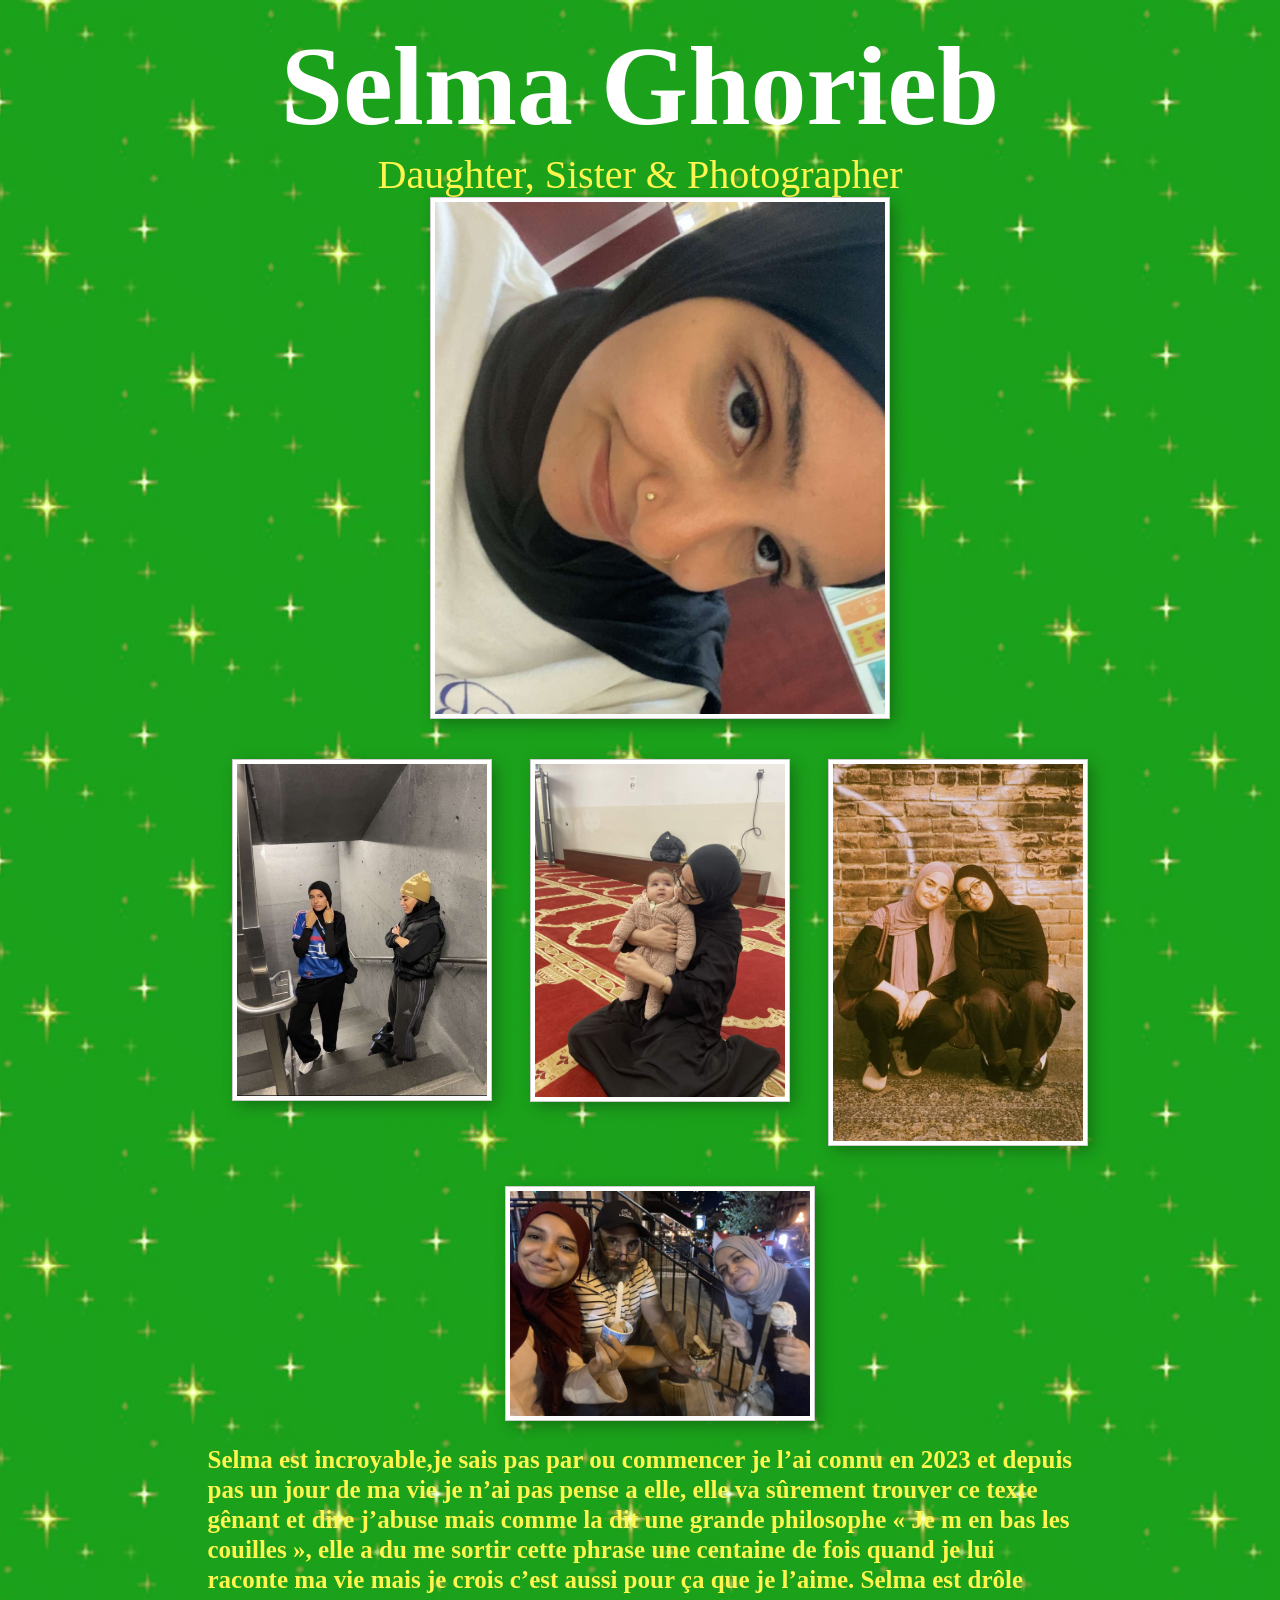
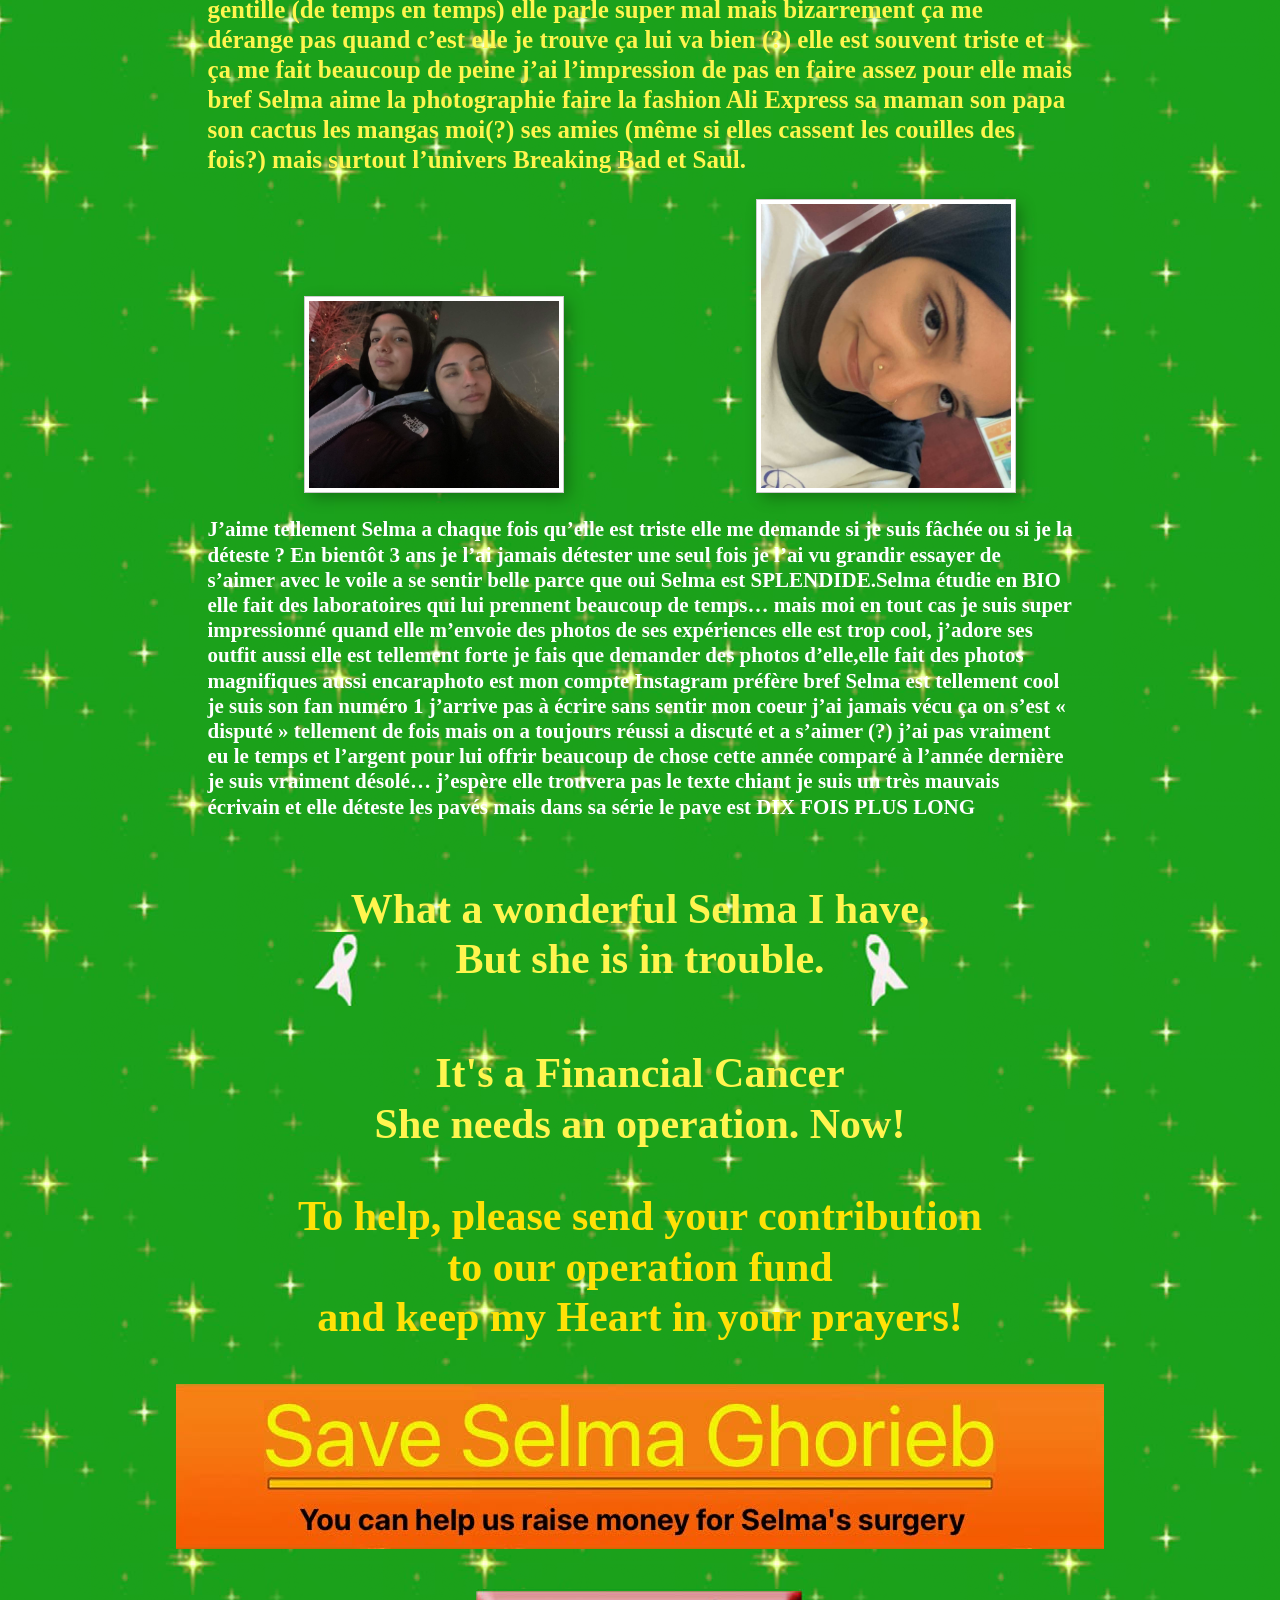
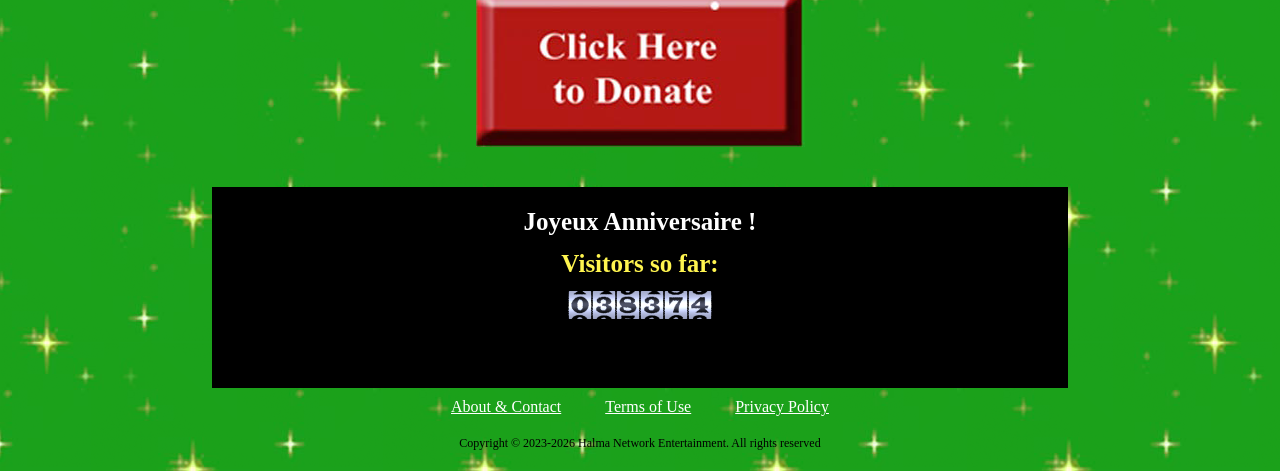
<file: index.html>
<!DOCTYPE html PUBLIC "-//W3C//DTD XHTML 1.0 Transitional//EN" "http://www.w3.org/TR/xhtml1/DTD/xhtml1-transitional.dtd">
<html xmlns="http://www.w3.org/1999/xhtml" lang="fr-CA">
<head>
	<meta http-equiv="Content-Type" content="text/html; charset=UTF-8">
	<title>Save Selma</title>

	<meta property="og:type" content="website">
	<meta property="og:title" content="Save Selma Ghorieb">
	<meta property="og:description" content="Soutenez le projet de Selma ! Chaque don compte.">
	<meta property="og:image" content="https://hamidt24.github.io/CadeauSelma/Selmapp.jpg">
	<meta property="og:image:type" content="image/jpeg">
	<meta property="og:image:width" content="1200">
	<meta property="og:image:height" content="630">

<meta name="twitter:card" content="summary_large_image">
<meta name="twitter:image" content="https://hamidt24.github.io/CadeauSelma/Selma1.jpg">
	
	<link rel="stylesheet" type="text/css" href="./Save Walter White_files/save-walter-white.css">
</head>
<body>
	<div id="walter-container">
		<h1>Selma Ghorieb</h1>
		<h3 class="yellow">Daughter, Sister &amp; Photographer</h3>
		<ul id="first_row">
			<li><img src="./Save Walter White_files/Selma1.jpg" alt=""></li>
		</ul>
		<ul id="second_row">
			<li><img src="./Save Walter White_files/Selma2.jpg" alt=""></li>
			<li><img src="./Save Walter White_files/Selma6.jpg" alt=""></li>
			<li><img src="./Save Walter White_files/Selma4.jpg" alt=""></li>
		</ul>
		<ul id="third_row">
			<li><img src="./Save Walter White_files/Selma5.jpg" alt=""></li>
		</ul>
		<p class="medium-copy yellow justify">
		Selma est incroyable,je sais pas par ou commencer je l’ai connu en 2023 et depuis pas un jour de ma vie je n’ai pas pense
		a elle, elle va sûrement trouver ce texte gênant et dire j’abuse mais comme la dit une grande philosophe « Je m en bas les couilles »,
		elle a du me sortir cette phrase une centaine de fois quand je lui raconte ma vie mais je crois c’est aussi pour ça que je l’aime.
		Selma est drôle gentille (de temps en temps) elle parle super mal mais bizarrement ça me dérange pas quand c’est elle je trouve ça lui va bien (?) 
		elle est souvent triste et ça me fait beaucoup de peine j’ai l’impression de pas en faire assez pour elle mais bref Selma aime la photographie faire la fashion
		Ali Express sa maman son papa son cactus les mangas moi(?) ses amies (même si elles cassent les couilles des fois?) mais surtout l’univers Breaking Bad et Saul.</p>
		
		<ul id="fourth_row">
			<li><img src="./Save Walter White_files/Selma3.jpg" alt=""></li>
			<li><img src="./Save Walter White_files/Selma1.jpg" alt=""></li>
		</ul>
		<p class="small-copy white">
		J’aime tellement Selma a chaque fois qu’elle est triste elle me demande si je suis fâchée ou si je la déteste ? 
		En bientôt 3 ans je l’ai jamais détester une seul fois je l’ai vu grandir essayer de s’aimer avec le voile a se sentir belle
		parce que oui Selma est SPLENDIDE.Selma étudie en BIO elle fait des laboratoires qui lui prennent beaucoup de temps… 
		mais moi en tout cas je suis super impressionné quand elle m’envoie des photos de ses expériences elle est trop cool,
		j’adore ses outfit aussi elle est tellement forte je fais que demander des photos d’elle,elle fait des photos magnifiques aussi 
		encaraphoto est mon compte Instagram préfère bref Selma est tellement cool je suis son fan numéro 1 j’arrive pas à écrire sans sentir mon coeur 
		j’ai jamais vécu ça on s’est « disputé » tellement de fois mais on a toujours réussi a discuté et a s’aimer (?) j’ai pas vraiment eu le temps 
		et l’argent pour lui offrir beaucoup de chose cette année comparé à l’année dernière je suis vraiment désolé… j’espère elle trouvera pas le texte chiant
		je suis un très mauvais écrivain et elle déteste les pavés mais dans sa série le pave est DIX FOIS PLUS LONG</p>
		
		<div class="ribbons">
		<p class="large-copy yellow middle">What a wonderful Selma I have,<br>But she is in trouble.</p>
		</div>
		<p class="large-copy yellow middle">It's a Financial Cancer<br>She needs an operation. Now!</p>
		<p class="large-copy dark-yellow middle">To help, please send your contribution<br>to our operation fund<br>
		and keep my Heart in your prayers!</p>
		
		<div id="banner-container"><img src="./Save Walter White_files/saveselma.jpg" alt="Save Selma"></div>
		
		<div id="donate-container">
			<a target="_new" title="Click Here to Donate" href="https://studioargentique.ca/fr/gift_cards/52603715780/7c8c29b664d8c873a0b3b75bf031d8ca">
				<img src="./Save Walter White_files/donate_button.png" alt="Click Here to Donate">
			</a>
		</div>
		
		<div id="donations-so-far">
			<p class="medium-copy white middle">Joyeux Anniversaire !</p>
			<p class="medium-copy yellow middle">Visitors so far:</p>
			<center>
				<img src="./Save Walter White_files/0.gif" border="0" alt="Free Counters"><img src="./Save Walter White_files/3.gif" border="0" alt="Free Counters"><img src="./Save Walter White_files/8.gif" border="0" alt="Free Counters"><img src="./Save Walter White_files/3.gif" border="0" alt="Free Counters"><img src="./Save Walter White_files/7.gif" border="0" alt="Free Counters"><img src="./Save Walter White_files/4.gif" border="0" alt="Free Counters">
			</center>
		</div>
	</div>

	<div class="legal">
		<a href="https://www.instagram.com/encaraphoto/" target="_blank">About &amp; Contact</a>
		<a href="https://studioargentique.ca/fr" target="_blank">Terms of Use</a>
		<a href="https://x.com/SELSAPERSTEIN" target="_blank">Privacy Policy</a>
	</div>
	<div class="copyright">
		Copyright © 2023-2026 Halma Network Entertainment. All rights reserved
	</div>
</body>
</html>
</file>
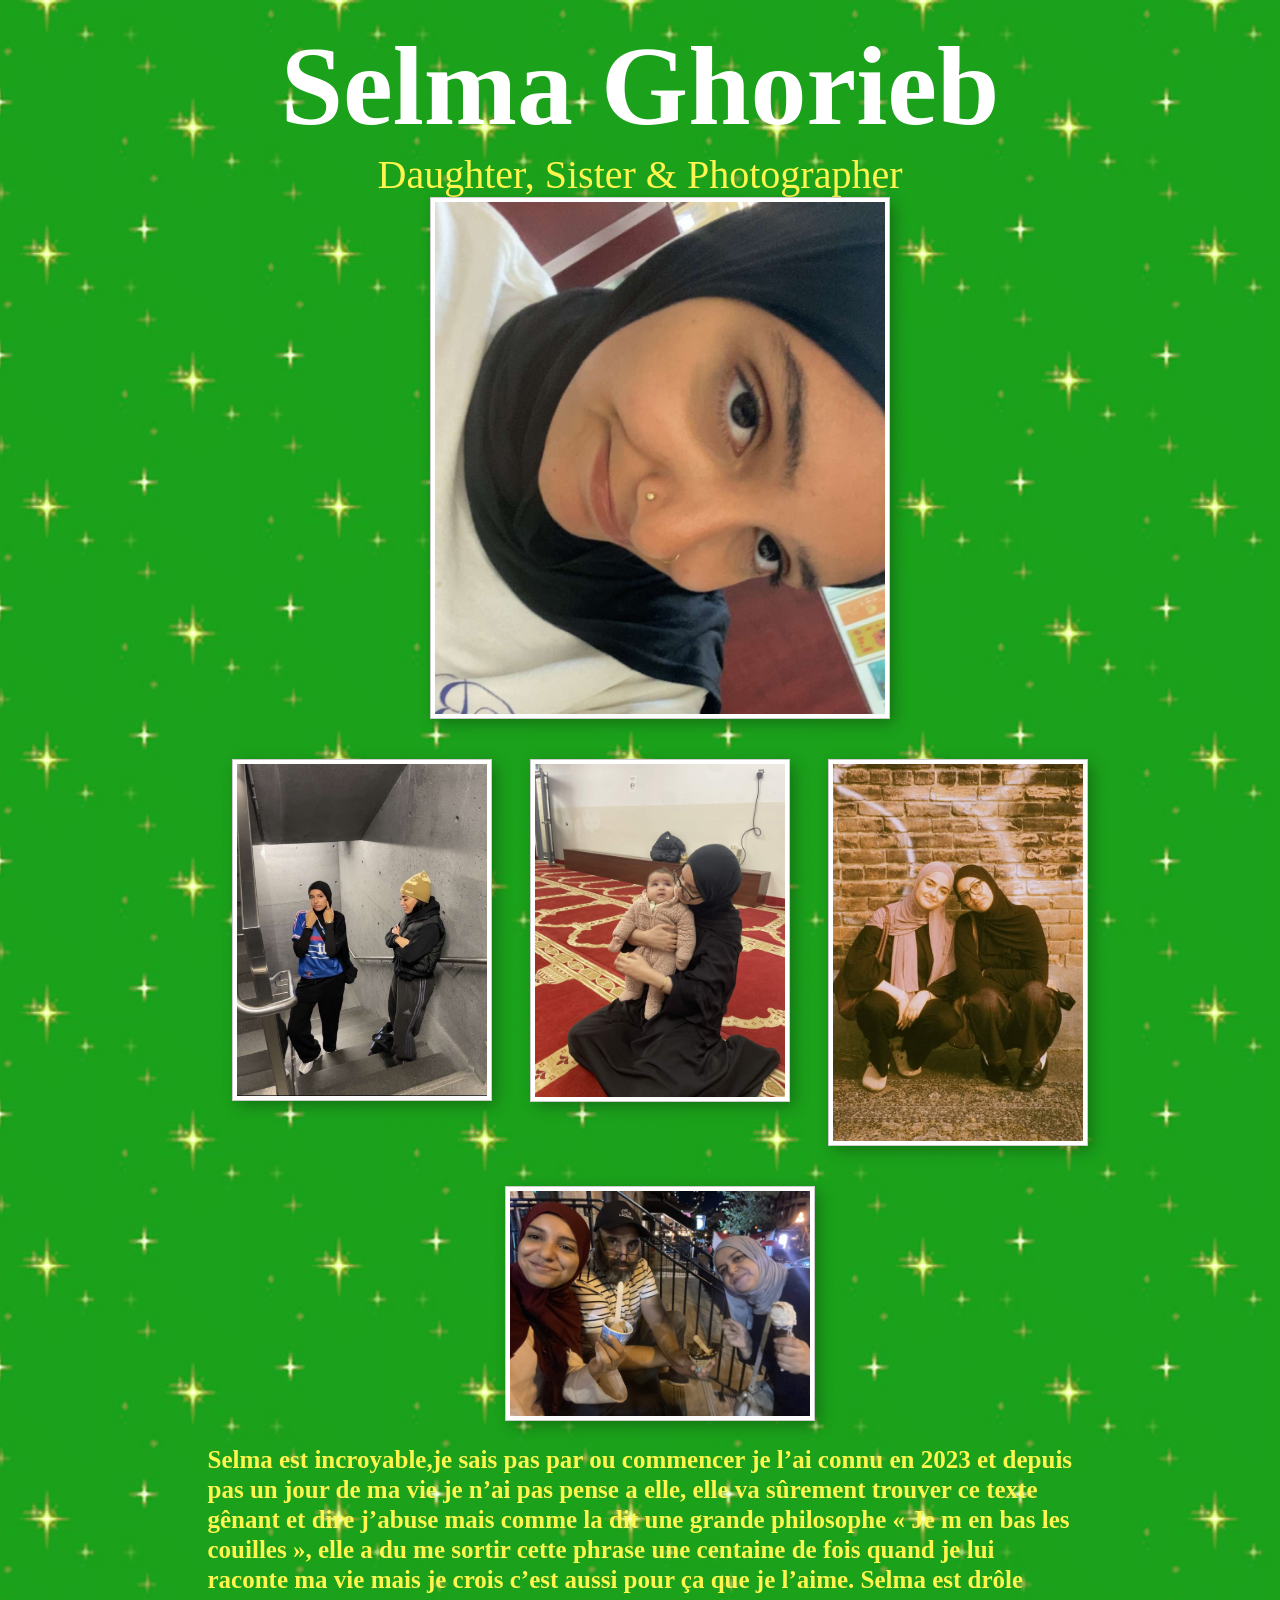
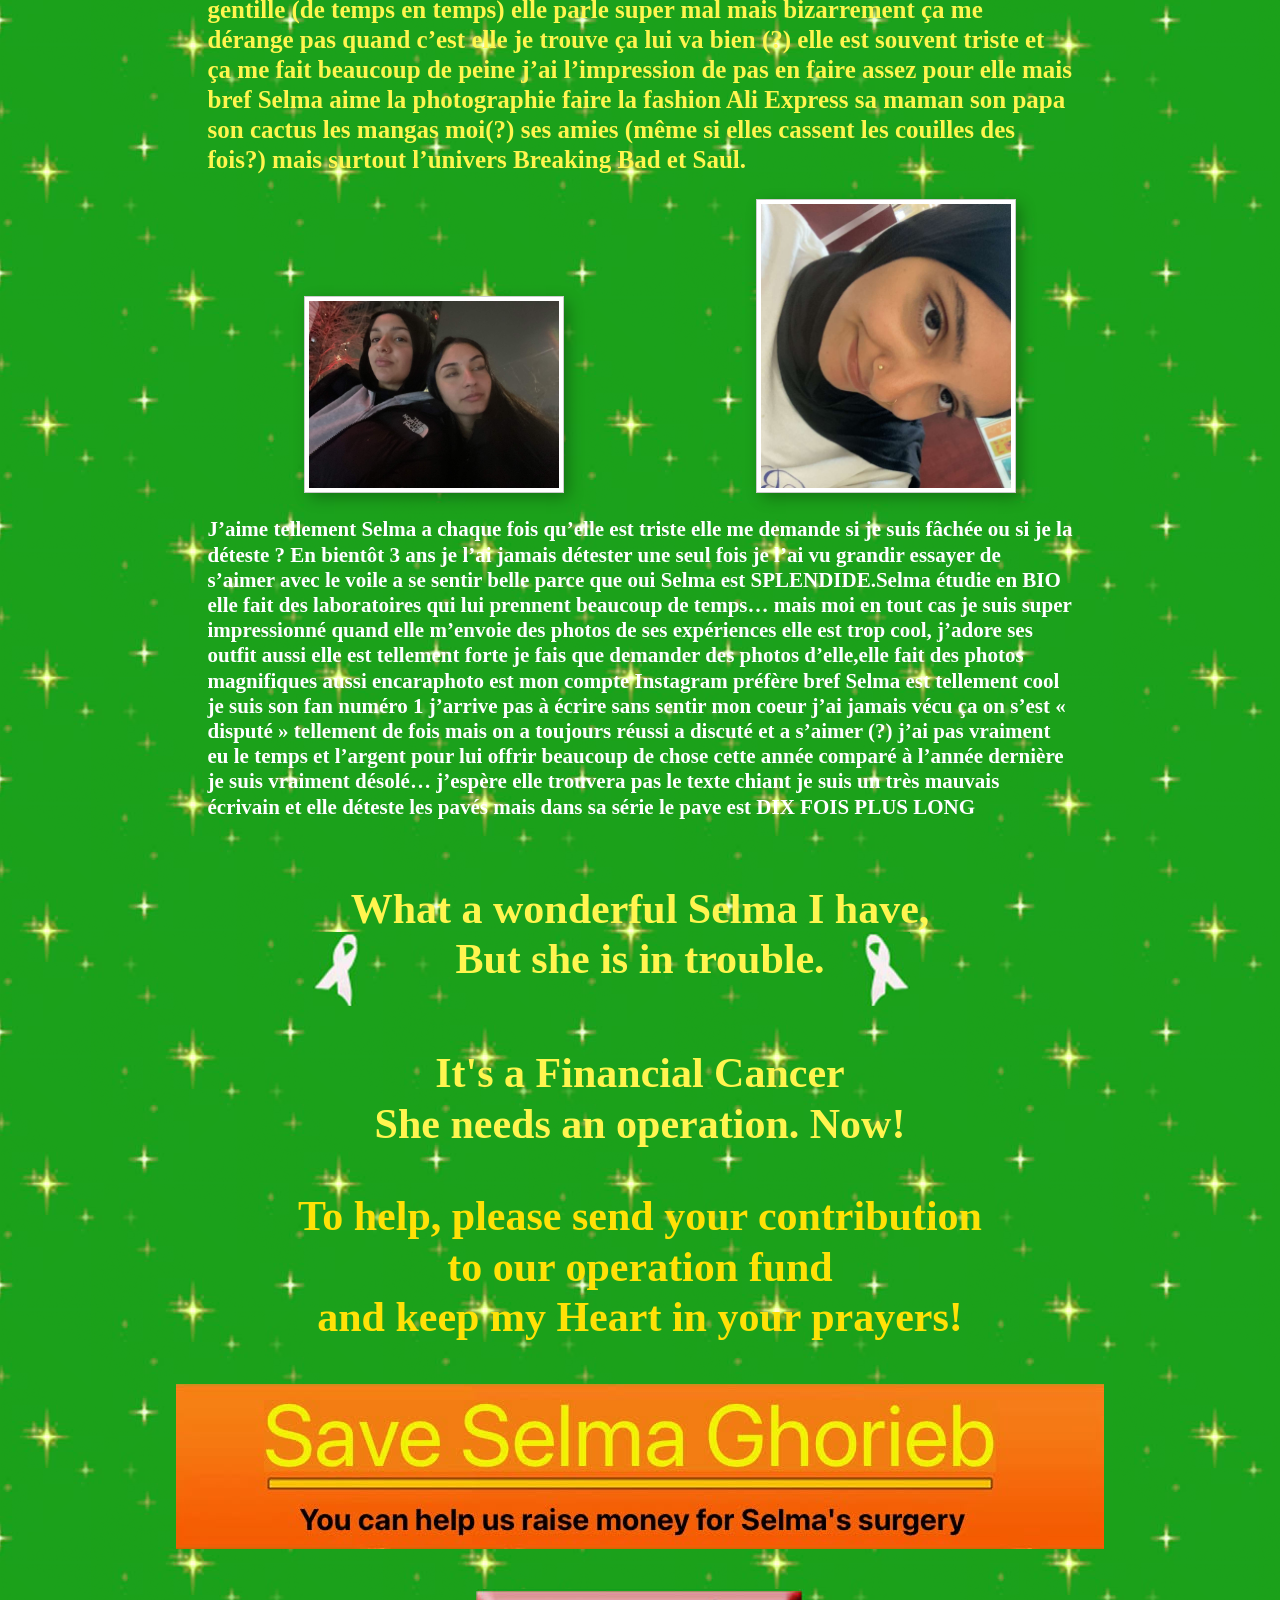
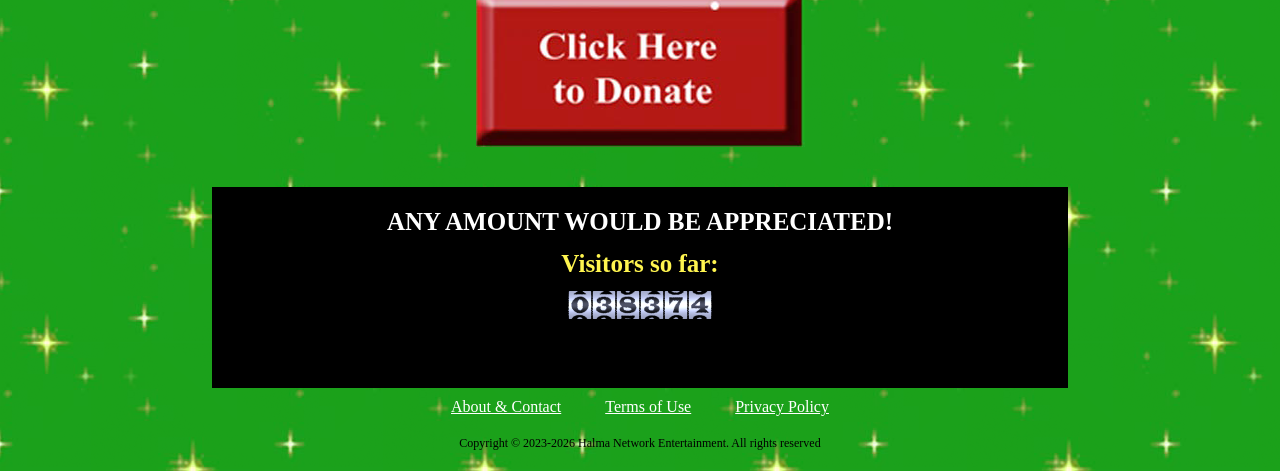
<file: Save Walter White.html>
<!DOCTYPE html PUBLIC "-//W3C//DTD XHTML 1.0 Transitional//EN" "http://www.w3.org/TR/xhtml1/DTD/xhtml1-transitional.dtd">
<html xmlns="http://www.w3.org/1999/xhtml" lang="fr-CA">
<head>
	<meta http-equiv="Content-Type" content="text/html; charset=UTF-8">
	<title>Save Walter White</title>
	<link rel="stylesheet" type="text/css" href="./Save Walter White_files/save-walter-white.css">
</head>
<body>
	<div id="walter-container">
		<h1>Selma Ghorieb</h1>
		<h3 class="yellow">Daughter, Sister &amp; Photographer</h3>
		<ul id="first_row">
			<li><img src="./Save Walter White_files/Selma1.jpg" alt=""></li>
		</ul>
		<ul id="second_row">
			<li><img src="./Save Walter White_files/Selma2.jpg" alt=""></li>
			<li><img src="./Save Walter White_files/Selma6.jpg" alt=""></li>
			<li><img src="./Save Walter White_files/Selma4.jpg" alt=""></li>
		</ul>
		<ul id="third_row">
			<li><img src="./Save Walter White_files/Selma5.jpg" alt=""></li>
		</ul>
		<p class="medium-copy yellow justify">
		Selma est incroyable,je sais pas par ou commencer je l’ai connu en 2023 et depuis pas un jour de ma vie je n’ai pas pense
		a elle, elle va sûrement trouver ce texte gênant et dire j’abuse mais comme la dit une grande philosophe « Je m en bas les couilles »,
		elle a du me sortir cette phrase une centaine de fois quand je lui raconte ma vie mais je crois c’est aussi pour ça que je l’aime.
		Selma est drôle gentille (de temps en temps) elle parle super mal mais bizarrement ça me dérange pas quand c’est elle je trouve ça lui va bien (?) 
		elle est souvent triste et ça me fait beaucoup de peine j’ai l’impression de pas en faire assez pour elle mais bref Selma aime la photographie faire la fashion
		Ali Express sa maman son papa son cactus les mangas moi(?) ses amies (même si elles cassent les couilles des fois?) mais surtout l’univers Breaking Bad et Saul.</p>
		
		<ul id="fourth_row">
			<li><img src="./Save Walter White_files/Selma3.jpg" alt=""></li>
			<li><img src="./Save Walter White_files/Selma1.jpg" alt=""></li>
		</ul>
		<p class="small-copy white">
		J’aime tellement Selma a chaque fois qu’elle est triste elle me demande si je suis fâchée ou si je la déteste ? 
		En bientôt 3 ans je l’ai jamais détester une seul fois je l’ai vu grandir essayer de s’aimer avec le voile a se sentir belle
		parce que oui Selma est SPLENDIDE.Selma étudie en BIO elle fait des laboratoires qui lui prennent beaucoup de temps… 
		mais moi en tout cas je suis super impressionné quand elle m’envoie des photos de ses expériences elle est trop cool,
		j’adore ses outfit aussi elle est tellement forte je fais que demander des photos d’elle,elle fait des photos magnifiques aussi 
		encaraphoto est mon compte Instagram préfère bref Selma est tellement cool je suis son fan numéro 1 j’arrive pas à écrire sans sentir mon coeur 
		j’ai jamais vécu ça on s’est « disputé » tellement de fois mais on a toujours réussi a discuté et a s’aimer (?) j’ai pas vraiment eu le temps 
		et l’argent pour lui offrir beaucoup de chose cette année comparé à l’année dernière je suis vraiment désolé… j’espère elle trouvera pas le texte chiant
		je suis un très mauvais écrivain et elle déteste les pavés mais dans sa série le pave est DIX FOIS PLUS LONG</p>
		
		<div class="ribbons">
		<p class="large-copy yellow middle">What a wonderful Selma I have,<br>But she is in trouble.</p>
		</div>
		<p class="large-copy yellow middle">It's a Financial Cancer<br>She needs an operation. Now!</p>
		<p class="large-copy dark-yellow middle">To help, please send your contribution<br>to our operation fund<br>
		and keep my Heart in your prayers!</p>
		
		<div id="banner-container"><img src="./Save Walter White_files/saveselma.jpg" alt="Save Selma"></div>
		
		<div id="donate-container">
			<a target="_new" title="Click Here to Donate" href="https://studioargentique.ca/fr/gift_cards/52603715780/7c8c29b664d8c873a0b3b75bf031d8ca">
				<img src="./Save Walter White_files/donate_button.png" alt="Click Here to Donate">
			</a>
		</div>
		
		<div id="donations-so-far">
			<p class="medium-copy white middle">ANY AMOUNT WOULD BE APPRECIATED!</p>
			<p class="medium-copy yellow middle">Visitors so far:</p>
			<center>
				<img src="./Save Walter White_files/0.gif" border="0" alt="Free Counters"><img src="./Save Walter White_files/3.gif" border="0" alt="Free Counters"><img src="./Save Walter White_files/8.gif" border="0" alt="Free Counters"><img src="./Save Walter White_files/3.gif" border="0" alt="Free Counters"><img src="./Save Walter White_files/7.gif" border="0" alt="Free Counters"><img src="./Save Walter White_files/4.gif" border="0" alt="Free Counters">
			</center>
		</div>
	</div>

	<div class="legal">
		<a href="https://www.instagram.com/encaraphoto/" target="_blank">About &amp; Contact</a>
		<a href="https://studioargentique.ca/fr" target="_blank">Terms of Use</a>
		<a href="https://x.com/SELSAPERSTEIN" target="_blank">Privacy Policy</a>
	</div>
	<div class="copyright">
		Copyright © 2023-2026 Halma Network Entertainment. All rights reserved
	</div>
</body>
</html>
</file>
<file: Save Walter White_files/save-walter-white.css>
html,body {
	background: #1ba11a url(../img/tile.png) top left repeat;
	font-family: Comic Sans,Comic Sans MS,cursive;
	margin: 0;
	padding: 0;
}
ul {
	list-style-type: none;
	margin: 0;
}
ul li {
	display: inline;
}
img {
	border: none;	 
}
#walter-container {
	margin: 0 auto;
	padding: 10px;
	text-align: center;
	width: 965px;
}
#walter-container h1 {
	color: #FFF;
	font-family: times,helvetic,sans-serif;
	font-size: 112px;
	margin: 0;
	padding-top: 12px;
	
}
#walter-container h3 {
	font-size: 40px;
	font-weight: normal;
	margin: 0;
}
#walter-container p {
	font-weight: bold;
	margin: 1em 50px;
	line-height: 1.2em;
	text-align: left;
}
#walter-container p.middle {
	text-align: center;
}
#walter-container ul#second_row {
	margin: 42px 0;
}
#walter-container ul#second_row li {
	margin: 0px 18px;
}
#walter-container ul#second_row li img {
	vertical-align: top;
}
#walter-container ul#fourth_row li {
	margin: 40px 95px;
}
#walter-container #donate-container {
	margin: 40px 0;
}
#walter-container #donations-so-far {
	background: #000;
	width: 840px;
	height: 185px;
	margin: 0 auto;
	padding: 8px;
}
#donations-so-far p {
	margin: 12px 0;
}
#donations-so-far #donation-counter {
	margin-top: 32px;
}
#donations-so-far #donation-counter li {
	background: #FFF;
	font-size: 18px;
	font-weight: bold;
	padding: 12px 6px;
	vertical-align: middle;
	text-align: center;
	height: 50px;	
}
#donations-so-far #donation-counter li.push{
	margin-left: 18px;
}
div.ribbons {
	background: url(../img/bow_left.png) no-repeat 155px 70px;
}
div.ribbons p {
	background: url(../img/bow_right.png) no-repeat 655px 70px;
	padding: 22px;
}
.white {
	color: #FFF;
}
.yellow {
	color: #fff54f;
}
.dark-yellow {
	color: #ffe107;
}
.small-copy {
	font-size: 21px;
}
.medium-copy {
	font-size: 25px;
}
.large-copy {
	font-size: 42px;
}
.legal {
	text-align:center;
	padding-bottom:20px;
}
.legal a {
	color:#fff;
}
.legal a + a {
	margin-left:40px;
}
.copyright {
	text-align:center;
	font-size:12px;
	padding-bottom:20px;
}


#first_row img {
    width: 450px; /* C'est la taille idéale pour la photo principale */
    height: auto; /* Pour ne pas déformer le visage de ton ami */
}

#second_row img {
    width: 250px; /* Plus petites pour qu'elles rentrent les unes à côté des autres */
    height: auto;
}

#third_row img {
    width: 300px; /* Plus petites pour qu'elles rentrent les unes à côté des autres */
    height: auto;
}

#fourth_row img {
    width: 250px; /* Plus petites pour qu'elles rentrent les unes à côté des autres */
    height: auto;
}

#first_row img, #second_row img, #third_row img, #fourth_row img {
    border: 4px solid #FFFFFF;
    outline: 1px solid #CCCCCC;
    box-shadow: 5px 5px 15px rgba(0,0,0,0.3);
     /* Pour que les cadres ne se touchent pas */
}
</file>
